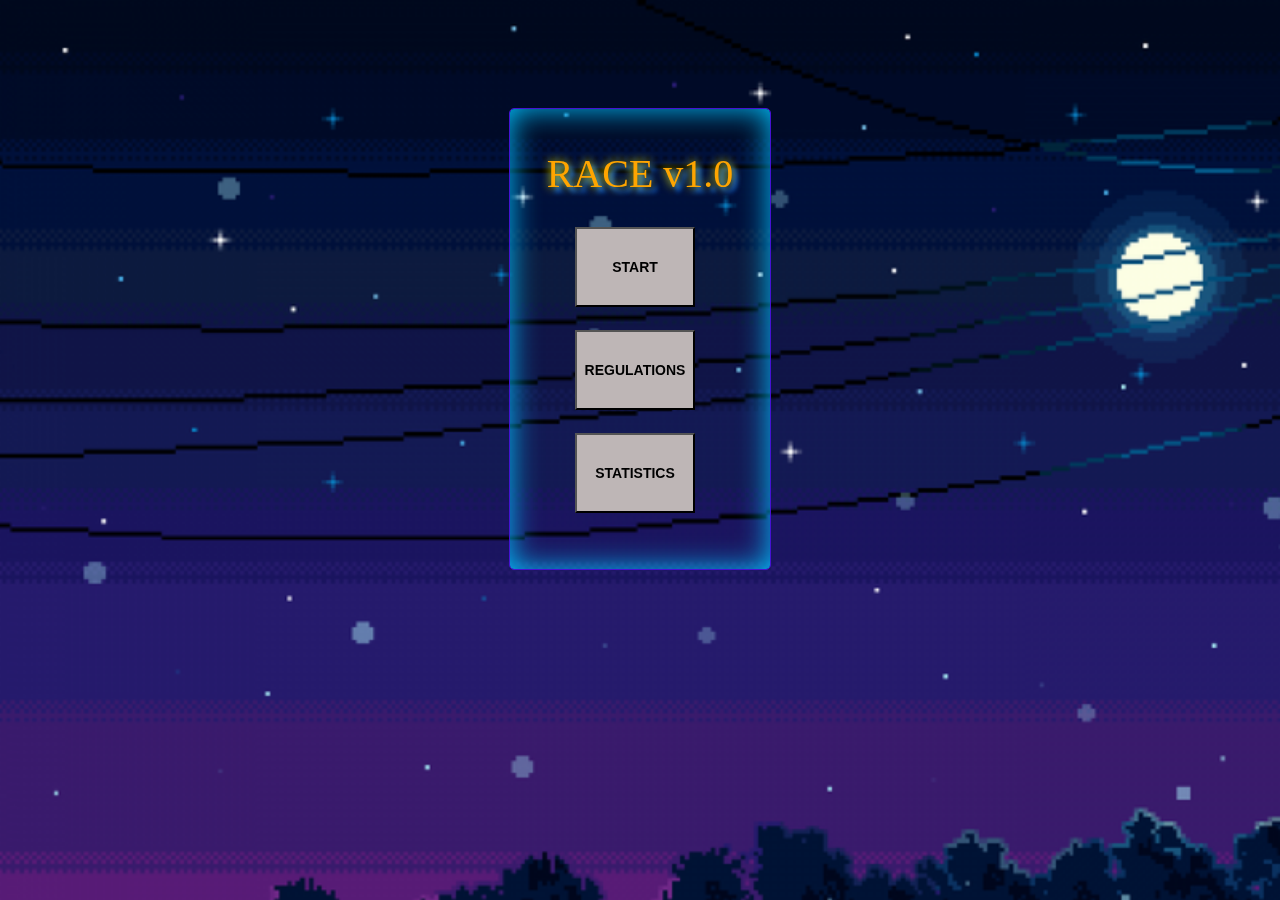
<file: index.html>
<!DOCTYPE html>
<html lang="en">
<head>
    <meta charset="UTF-8">
    <meta http-equiv="X-UA-Compatible" content="IE=edge">
    <meta name="viewport" content="width=device-width, initial-scale=1.0">
    <title>Race GAME v1.0</title>
    <link rel="stylesheet" href="index.css">
</head>
<body class="index-page">

    <div  class="border">
<br></br>
        <center><font class="titlez">RACE v1.0</font></center>
    <a href="race.html"><button  class="button1">START</button></a>
    <a href="regulations.html"><button class="button2">REGULATIONS</button></a>
    <a href="statistics.html"><button class="button3">STATISTICS</button></a>
    </div>
  </p>
</body>
</html>
</file>
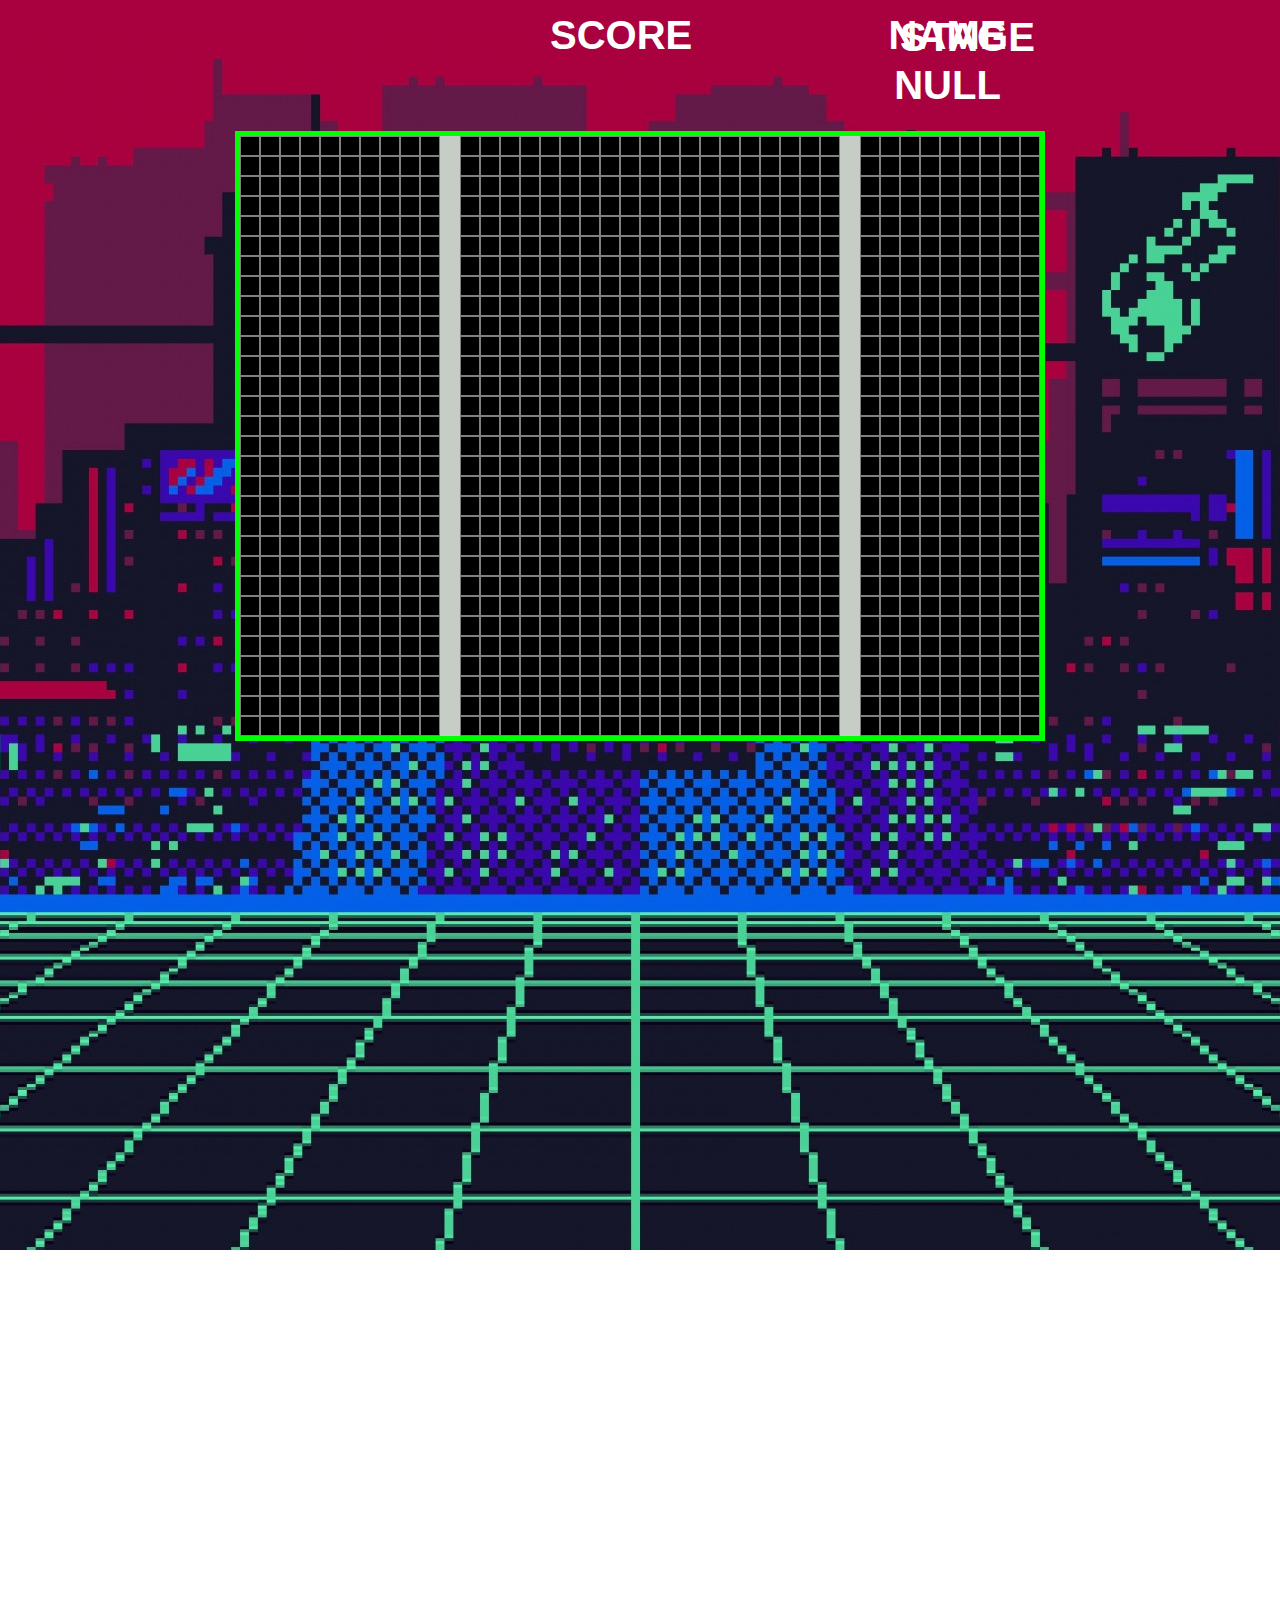
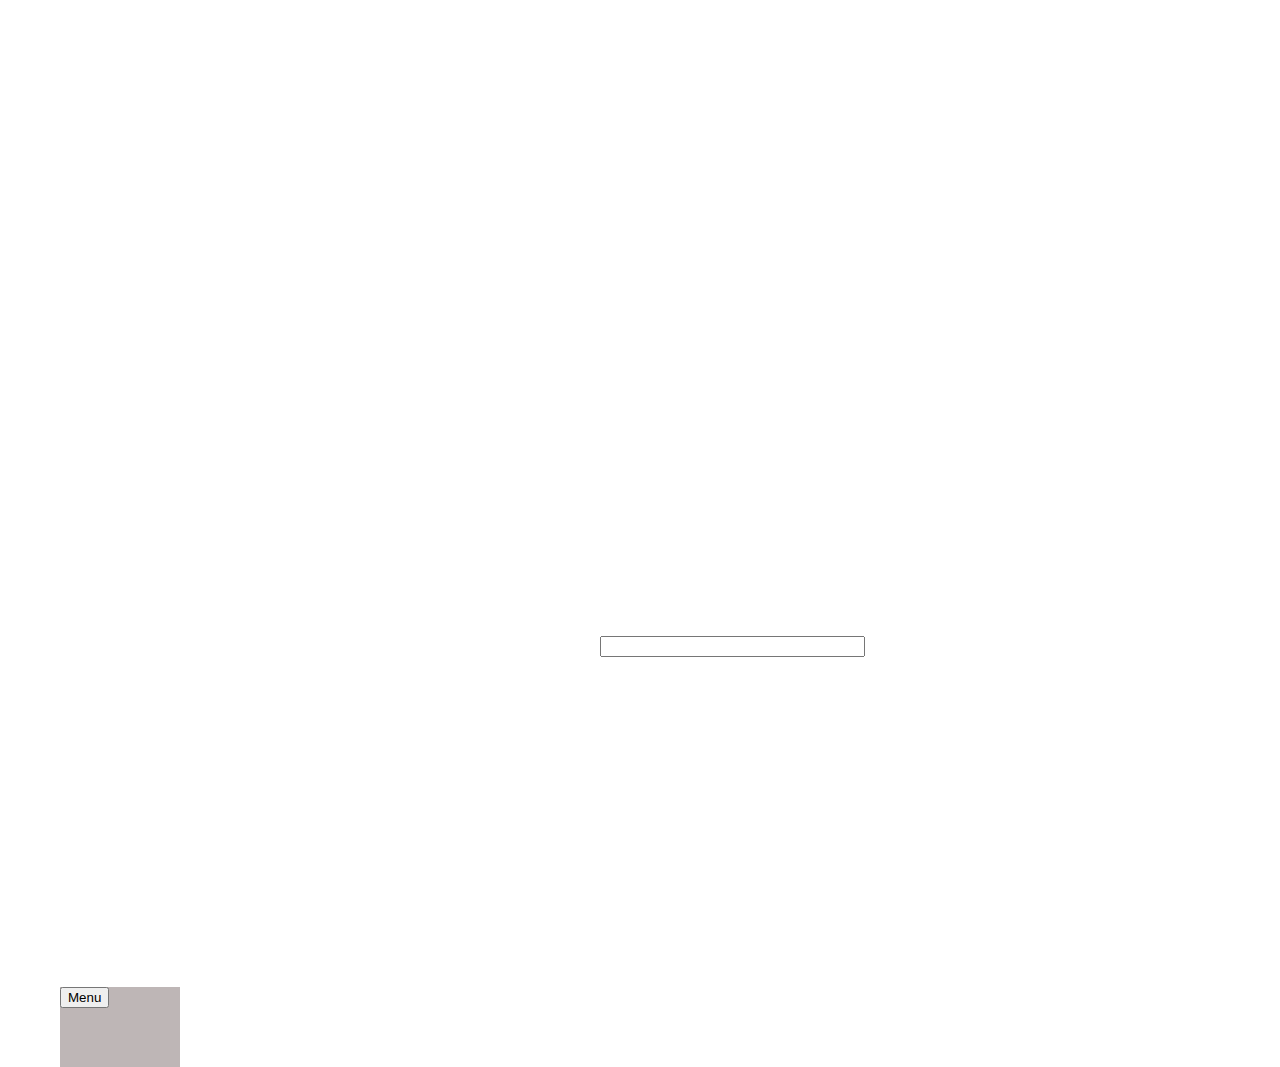
<file: race.html>
<!DOCTYPE html>
<html lang="en">

<head>
    <meta charset="UTF-8">
    <meta http-equiv="X-UA-Compatible" content="IE=edge">
    <meta name="viewport" content="width=device-width, initial-scale=1.0">
    <title>RACE GAME v1.0</title>

    <link rel="stylesheet" href="windowenter.css">
    <script src="scriptanimation.js" defer></script>
</head>

<body class="background">

    <br></br>
    <center>
        <div id="border" class="border">
            
        </div>
    </center>

    <div class="op">
        <span class="point">SCORE</b></br>

            <div id="score" size="30"></div>
    </div>

    <div class="op2">
        <span class="point2">NAME</b></br>
            <div id="name"  size="30"></div>
    </div>
  
   <div class="op3">
<span class="point3">STAGE<b></br></span>
  <input type="text" size="30">

    </div>
    <div class="button">
        <button>Menu</button>
    </div>
</body>

</html>
</file>
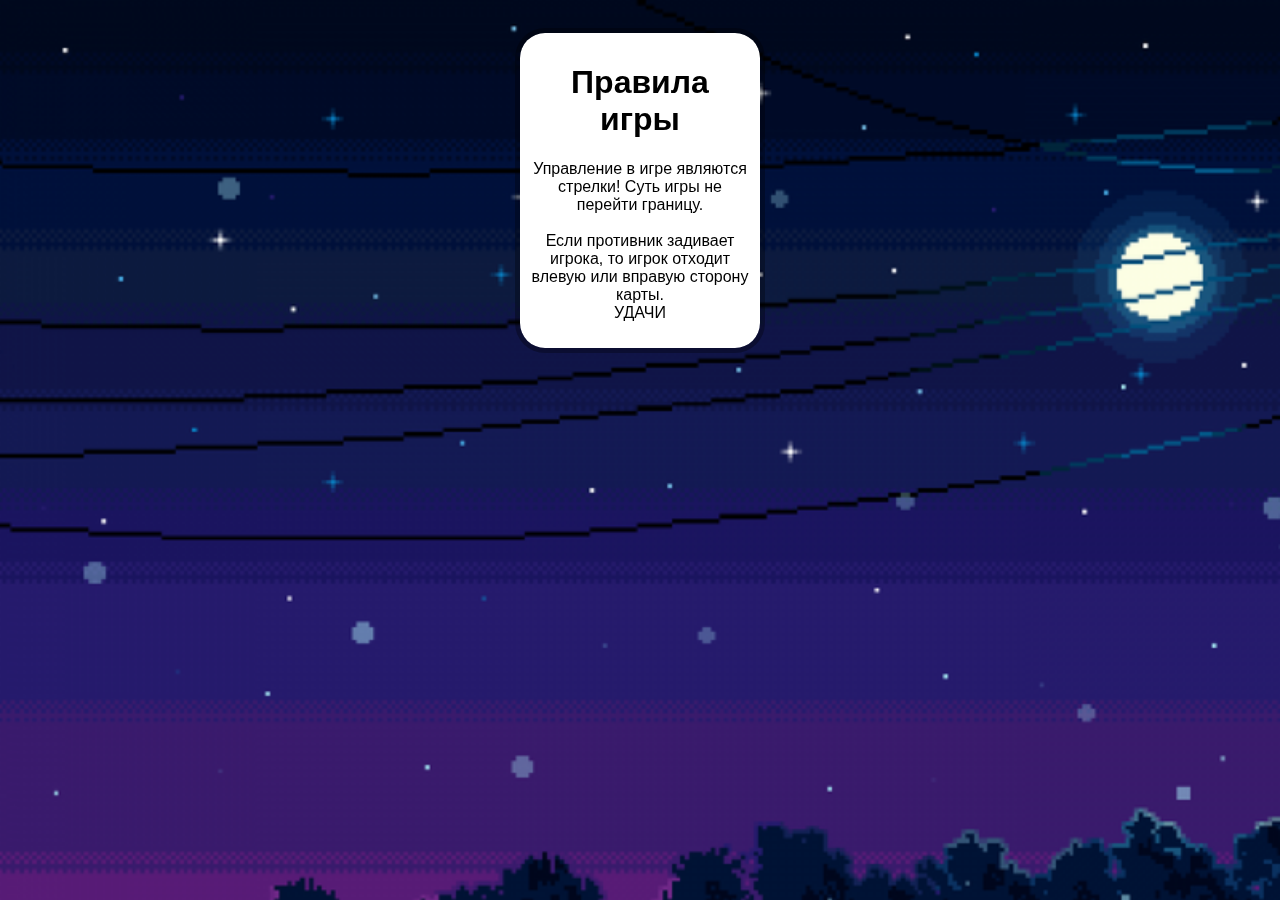
<file: regulations.html>
<!DOCTYPE html>
<html lang="en">
<head>
    <meta charset="UTF-8">
    <meta http-equiv="X-UA-Compatible" content="IE=edge">
    <meta name="viewport" content="width=device-width, initial-scale=1.0">
    <link rel="stylesheet" href="index.css">
    <title>Regulations</title>
</head>
<body>
 <div class="text1">
     <h1>Правила игры</h1>
    <p>Управление в игре являются стрелки! 
    Суть игры не перейти границу. <br></br> Если противник задивает игрока, то игрок отходит влевую или вправую сторону карты. <br>УДАЧИ
    </p>
 </div>
</body>
</html>
</file>
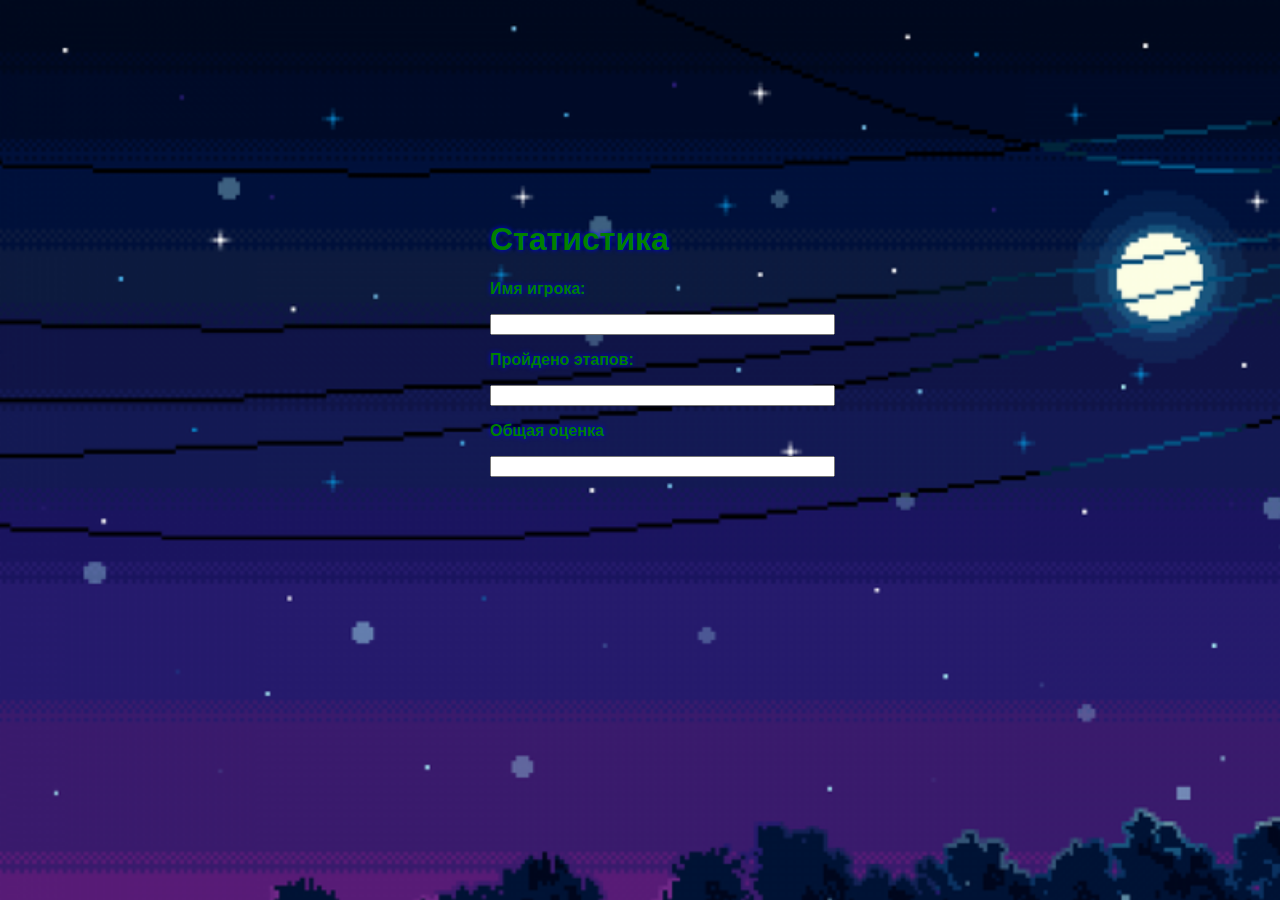
<file: statistics.html>
<!DOCTYPE html>
<html lang="en">
<head>
    <meta charset="UTF-8">
    <meta http-equiv="X-UA-Compatible" content="IE=edge">
    <link rel="stylesheet" href="index.css">
    <style>
        .window {
  width: 500px;
  height: 300px;
  position: absolute;
  top: 50%;
  left: 50%;
  margin: -250px 0px 0px -150px;   
  color: green;
  text-shadow: blue 0 0 5px;
        }
    </style>
    <meta name="viewport" content="width=device-width, initial-scale=1.0">
    <title>STATISTICS</title>
</head>
<body class = "window">
    <h1>Cтатистика</h1>
    <p><b>Имя игрока:</b></b></p>
    <input type="text" size="40">
    <p><b>Пройдено этапов:</b></b></p>
    <input type="text" size="40">
    <p><b>Общая оценка</b></b></p>
    <input type="text" size="40">
</body>
</html>
</file>
<file: index.css>
body {
  background-image:url(1618607066_16-funart_pro-p-oboi-fon-pikselnoe-nebo-16.png);
  background-size: 1920px 1080px;
  position: fixed;
  left: 0; right: 0;
  top: 0; bottom: 0;
  overflow-y: scroll;
}

.index-page {
  display: grid;
  grid-template-columns: 1fr;
  grid-auto-rows: 1fr;
  place-items: center;
}

.titlez
{
  color: orange;
  text-shadow:#EEEE00 0 0 10px, #0865f0 5px 5px 5px;
  font-size: 40px;

}



.button1 {
  margin-left: 60px;
  margin-top: 30px;
  width: 120px;
  height: 80px;
  font-size: 14px;
 
  font-weight: 700;
  
  background: #beb6b6;
}

.button2 {
  margin-left: 60px;
  margin-top: 23px;
  width: 120px;
  height: 80px;
  font-size: 14px;
  font-weight: 700;
  background: #beb6b6;
}

.button3 {
  margin-left: 60px;
  margin-top: 23px;
  width: 120px;
  height: 80px;
  font-size: 14px;
  font-weight: 700;
  background: #beb6b6;
}

.button1:hover {
  -webkit-transform: scale(1.2);
  -ms-transform: scale(1.2);
  transform: scale(1.2);
}

.button2:hover {
  -webkit-transform: scale(1.2);
  -ms-transform: scale(1.2);
  transform: scale(1.2);
}

.button3:hover {
  -webkit-transform: scale(1.2);
  -ms-transform: scale(1.2);
  transform: scale(1.2);
}

.border {
  
  width: 250px;
  height: 450px;
  margin-top: 100px;
  box-shadow: inset 0 0 30px rgb(0, 195, 255); 
  border-radius: 5px; 
  border: 1px solid #4512d1; 
  padding: 5px; 
}

.name {
  text-align: center;
}

.text1{
  background-color: #fff;
  background-clip: padding-box;
  border: 5px solid rgba(0, 0, 0, 0.3);
  border-radius: 30px;
  margin: 20px auto;
  padding: 10px;
  text-align: center;
  width: 220px;
}

h1{
 font-family: Arial; 
}
p {
  font-family: Arial; 
}
</file>
<file: windowenter.css>
html, body {
  width: 100%;
  height: 100%;
  margin: 0;
}

.border {
  background: #808080;
  outline: 5px solid rgb(1, 255, 1);
  padding: 0;
  width: 800px;
  height: 600px;
  margin-top: 100px;
  display: grid;
  grid-template-columns: repeat(40, 1fr);
  grid-template-rows: repeat(30, 1fr);
}

.card {
  background-color: red;
}

.card1{
  background-color: green;
}

.card2{
  background-color: green;
}

.card3{
  background-color: green;
}

.card4{
  background-color: green;
}

.card5{
  background-color: green;
}

.card6{
  background-color: green;
}

.card7{
  background-color: green;
}
.cell--border {
  background: rgb(198, 204, 198);
}


.center1 {
  display: grid;
  grid-template-columns: 1fr;
  grid-auto-rows: 1fr;
  place-items: center;
}


.background {

  /* width: 1920px;
  height: 1080px; */
  background-image: url(1587644641_1-p-pikselnie-foni-5.jpg);
  background-position: center;
  overflow: hidden;
  background-repeat: repeat-x;



}

* {
  margin: 0;
}

#square {
  width: 100px;
  height: 100px;
  background: red;
  position: absolute;

}


.point {
  position: absolute;
  top: 10px;
  right: 1220px;
  left: 550px;
}

.point3 {
  position: absolute;
  top: 12px;
  right: 1220px;
  left: 900px;
}

.op {

  text-align: center;
  padding: 300px 400px;
}

.op .point {
  font-size: 40px;
  font-weight: bold;
  line-height: 50px;
  color: #FFF;
  font-family: 'Roboto Condensed', sans-serif;
  text-transform: uppercase;
}

.op2 {
  text-align: center;
  padding: 300px 600px;
}

.point2 {
  position: absolute;
  top: 10px;
  right: -65px;
  left: 550px;
}

.op2 .point2 {
  font-size: 40px;
  font-weight: bold;
  line-height: 50px;
  color: #FFF;
  font-family: 'Roboto Condensed', sans-serif;
  text-transform: uppercase;
}

.op3{
  text-align: center;
  padding: 300px 600px;
}

.op3 .point3 {
  font-size: 40px;
  font-weight: bold;
  line-height: 50px;
  color: #FFF;
  font-family: 'Roboto Condensed', sans-serif;
  text-transform: uppercase;
}

.areabox {

  border: 1px solid #808080;
  width: 18px;
  height: 18px;
  background: black;
  display: block;
}

.button {

  margin-left: 60px;
  margin-top: 30px;
  width: 120px;
  height: 80px;
  font-size: 14px;
 
  font-weight: 700;
  
  background: #beb6b6;

}
</file>
